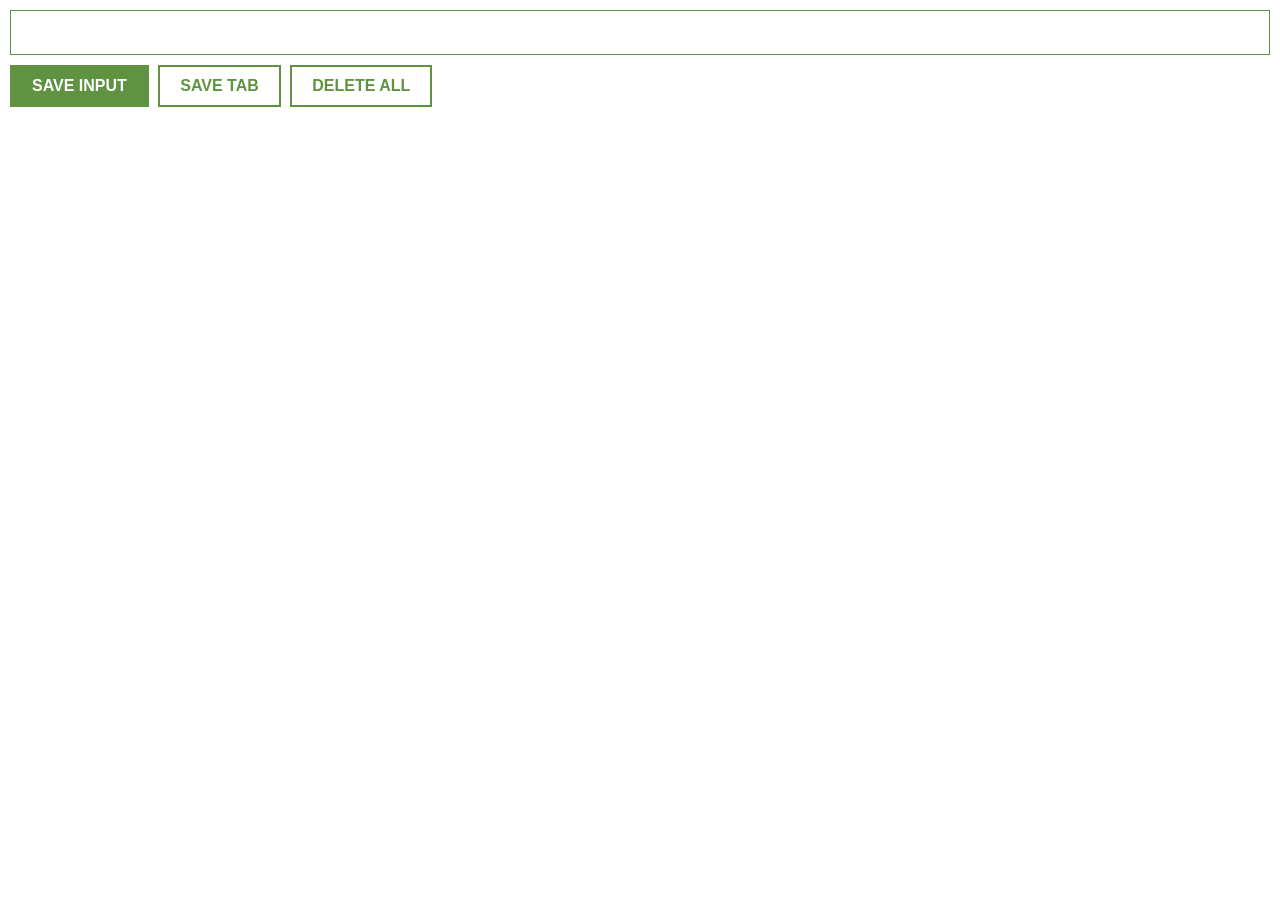
<file: index.html>
<!DOCTYPE html>
<html>
    <head>
        <link rel="stylesheet" href="chrome.css" />
    </head>
    <body>
        <input type="text" id="input-el">
        <button id="input-btn">SAVE INPUT</button>
        <button id="tab-btn">SAVE TAB</button>
        <button id="delete-btn">DELETE ALL</button>
        <ul id="ul-el"></ul>
        <script src="chrome.js"></script>
    </body>
</html>
</file>
<file: chrome.css>
body {
    margin :0;
    padding: 10px;
    font-family:Arial, Helvetica, sans-serif;
    min-width: 500px;
}
input {
    display: block;
    padding: 10px;
    margin-bottom: 10px;
    width: 100%;
    box-sizing: border-box;
    border: 1px solid #5f9341;
    font-size: 20px;
}
button{
    margin-right: 5px;
}
#input-btn {
    background: #5f9341;
    color: white;
    border: 2px solid #5f9341;
    font-size: 16px;
    padding: 10px 20px;
    font-weight: bold;
}
#delete-btn , #tab-btn{
    background: white;
    color: #5f9341;
    border: 2px solid #5f9341;
    font-size: 16px;
    padding: 10px 20px;
    font-weight: bold;
}
#input-btn:active , #delete-btn:active , #tab-btn:active{
    background-color: #375426
}

ul {
    color: #5f9341;
    list-style: none;
    padding-left: 0;
    margin-top: 20px;
}
li {
    margin-top: 10px;
}    
a {
    color: #5f9341;
}
</file>
